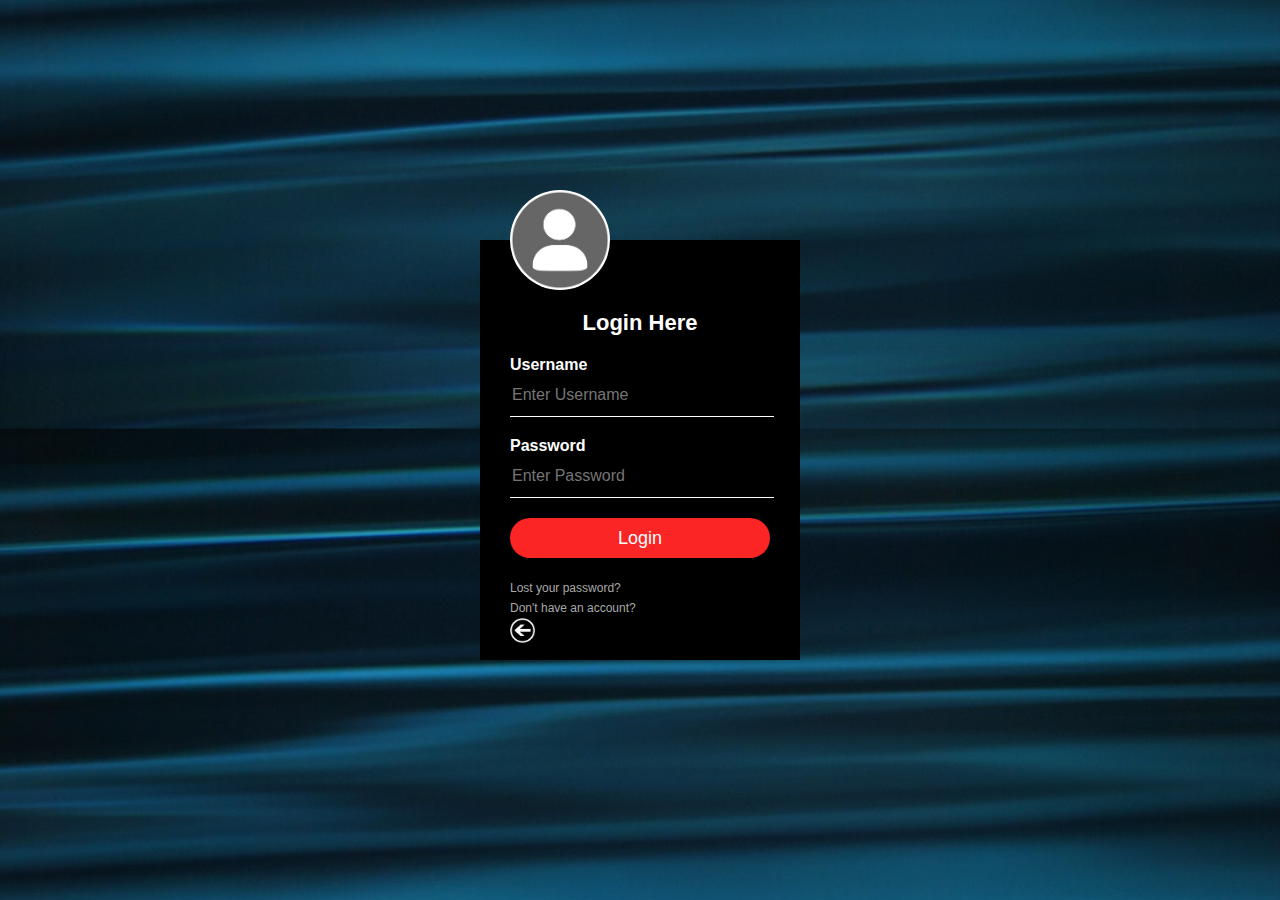
<file: Nyerő_páros/login.html>
<!DOCTYPE html>
<html lang="en">
<head>
    <meta charset="UTF-8">
    <title>Login</title>
    <link rel="stylesheet" type="text/css" href="style.css">

</head>
<body>
<div class="loginbox">
    <img src="avatar.png" class="avatar">
    <h1>Login Here</h1>
    <form>
        <p>Username</p>
        <input type="text" name="" placeholder="Enter Username">
        <p>Password</p>
        <input type="password" name="" placeholder="Enter Password">
        <input type="submit" name="" value="Login">
        <a href="#">Lost your password?</a><br>
        <a href="#">Don't have an account?</a><br>
        <a href="05.html"><img src="metro-back-button-icon_299485.jpg" width="25"></a>
    </form>
</div>
</body>
</html>
</file>
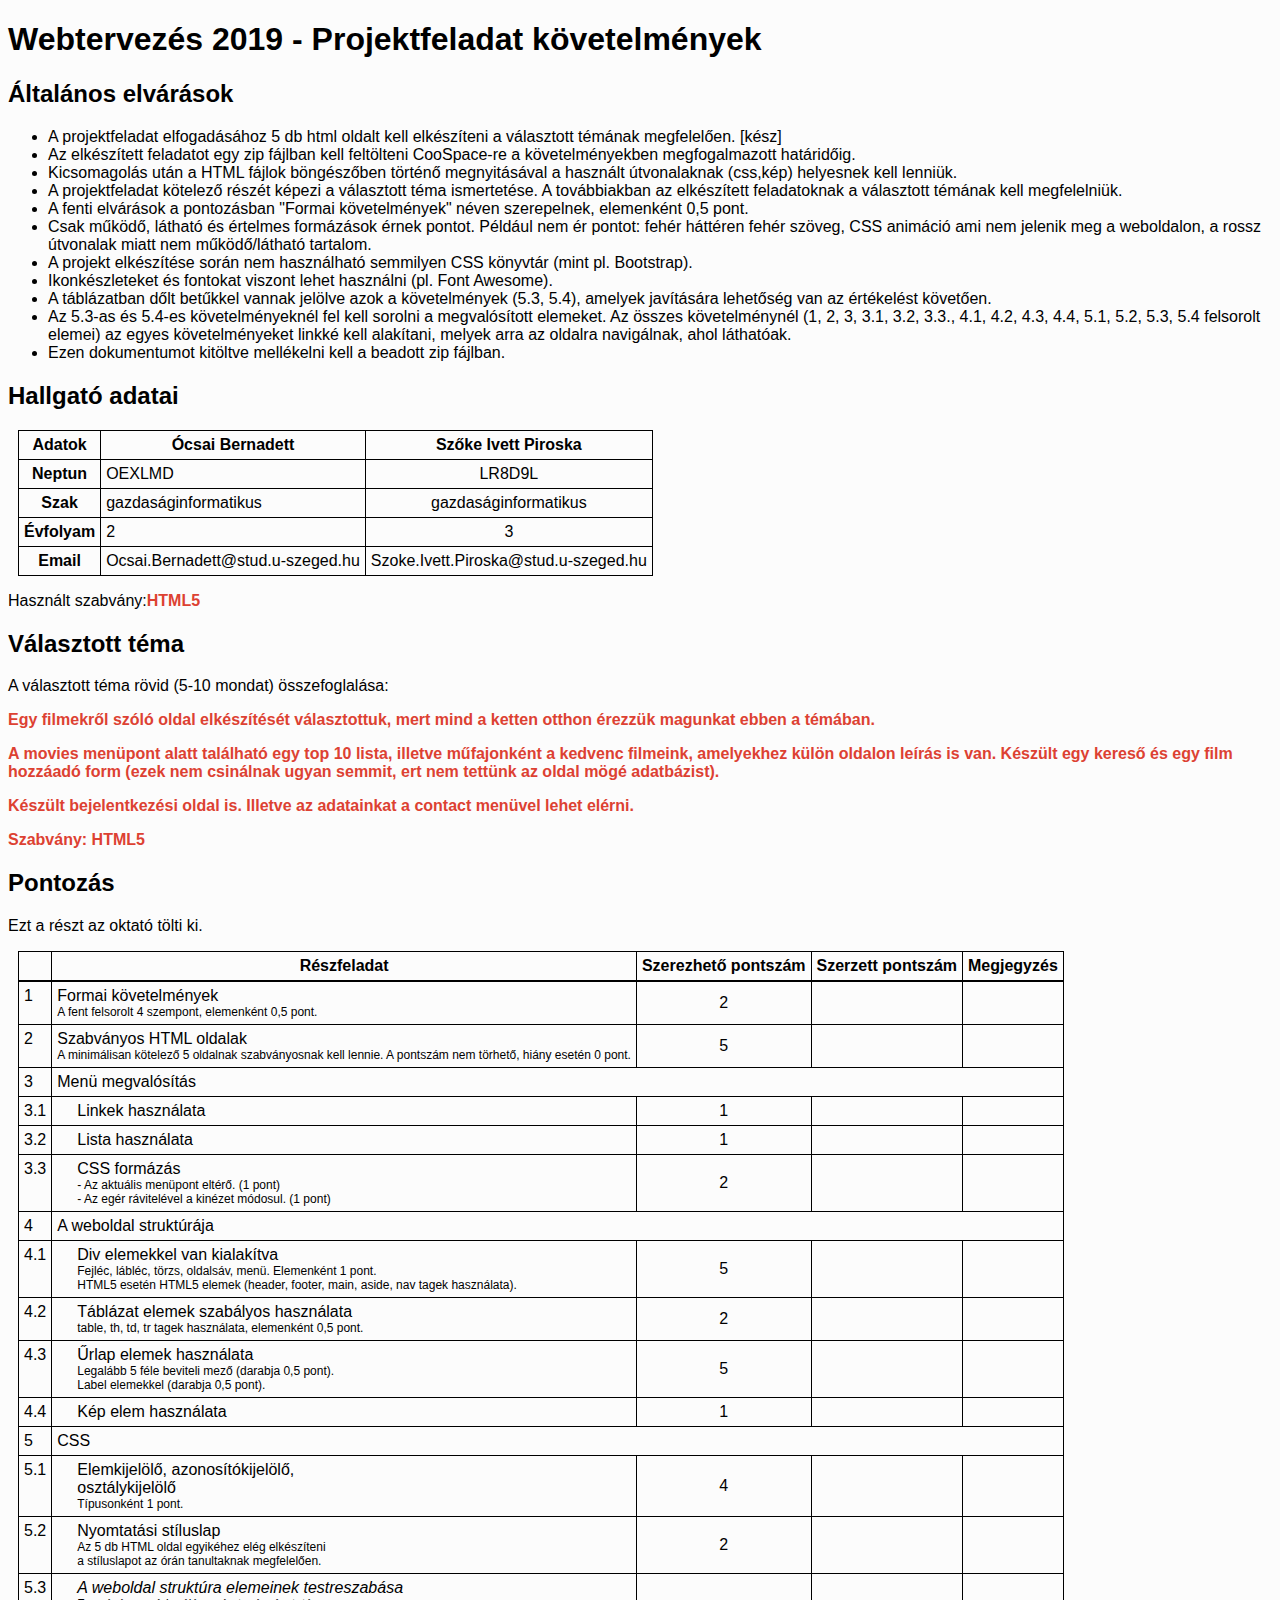
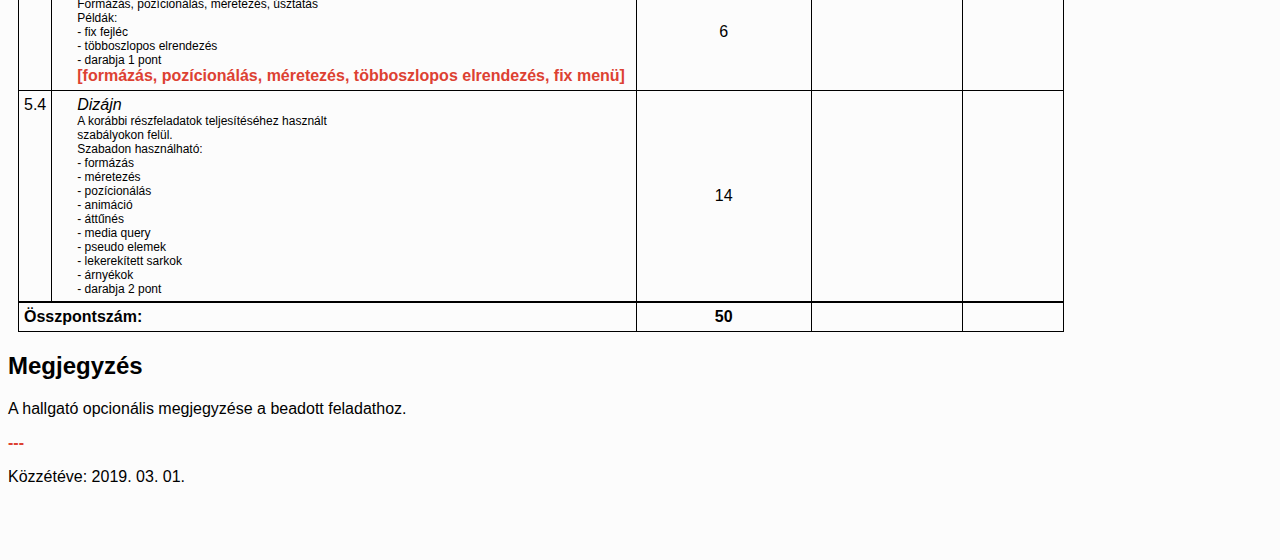
<file: Nyerő_páros/projektle+¡r+_s.html>
<!DOCTYPE html>
<html>
<head>
    <meta charset="utf-8">
    <title>Webtervezés 2019 - Projektfeladat</title>
    <style type="text/css">
        body {
            font-family: "Segoe UI",Arial,sans-serif;
            background-color: #fcfcfc;
            font-size:16px;
            padding-bottom:50px;
        }
        table,td,th {
            border-collapse: collapse;
        }
        th,td {
            border: 1px solid #000000;
            padding:5px;
        }
        table {
            margin:10px;
        }
        td:first-child {
            /*font-weight:bold;*/
            vertical-align: top;
        }
        .stfill {
            font-weight:bold;
            color:#DD4132;
        }
        .sum {
            border-top:2px solid #000000;
        }
        .sum td {
            font-weight:bold;
        }
        .task {
            /*font-weight:bold;*/
        }
        .subtask {
            padding-left:25px;
        }
        .note {
            font-size:12px;
            display:block;
        }
        tr.sum>td:nth-child(2),
        td:nth-child(3),
        td:nth-child(4) {
            text-align: center;
        }
        tr.header {
            border-bottom: 2px solid #000000;
        }
        .example {
            font-style: italic;
            color:grey;
        }
    </style>
</head>
<body>
<h1>Webtervezés 2019 - Projektfeladat követelmények</h1>
<div>
    <h2>Általános elvárások</h2>
    <ul>
        <li>A projektfeladat elfogadásához 5 db html oldalt kell elkészíteni a választott témának megfelelően. [kész]</li>
        <li>Az elkészített feladatot egy zip fájlban kell feltölteni CooSpace-re a követelményekben megfogalmazott határidőig.</li>
        <li>Kicsomagolás után a HTML fájlok böngészőben történő megnyitásával a használt útvonalaknak (css,kép) helyesnek kell lenniük.</li>
        <li>A projektfeladat kötelező részét képezi a választott téma ismertetése. A továbbiakban az elkészített feladatoknak a választott témának kell megfelelniük.</li>
        <li>A fenti elvárások a pontozásban "Formai követelmények" néven szerepelnek, elemenként 0,5 pont.</li>
        <li>Csak működő, látható és értelmes formázások érnek pontot. Például nem ér pontot: fehér háttéren fehér szöveg, CSS animáció ami nem jelenik meg a weboldalon, a rossz útvonalak miatt nem működő/látható tartalom.</li>
        <li>A projekt elkészítése során nem használható semmilyen CSS könyvtár (mint pl. Bootstrap).</li>
        <li>Ikonkészleteket és fontokat viszont lehet használni (pl. Font Awesome).</li>
        <li>A táblázatban dőlt betűkkel vannak jelölve azok a követelmények (5.3, 5.4), amelyek javítására lehetőség van az értékelést követően.</li>
        <li>Az 5.3-as és 5.4-es követelményeknél fel kell sorolni a megvalósított elemeket. Az összes követelménynél (1, 2, 3, 3.1, 3.2, 3.3., 4.1, 4.2, 4.3, 4.4, 5.1, 5.2, 5.3, 5.4 felsorolt elemei) az egyes követelményeket linkké kell alakítani, melyek arra az oldalra navigálnak, ahol láthatóak.</li>
        <li>Ezen dokumentumot kitöltve mellékelni kell a beadott zip fájlban.</li>
    </ul>
</div>
<div>
    <h2>Hallgató adatai</h2>
    <table>
        <tr>
            <th>Adatok</th>
            <th>Ócsai Bernadett</th>
            <th>Szőke Ivett Piroska</th>
        </tr>
        <tr>
            <th>Neptun</th>
            <td>OEXLMD</td>
            <td>LR8D9L</td>
        </tr>
        <tr>
            <th>Szak</th>
            <td>gazdaságinformatikus</td>
            <td>gazdaságinformatikus</td>
        </tr>
        <tr>
            <th>Évfolyam</th>
            <td>2</td>
            <td>3</td>
        </tr>
        <tr>
            <th>Email</th>
            <td>Ocsai.Bernadett@stud.u-szeged.hu</td>
            <td>Szoke.Ivett.Piroska@stud.u-szeged.hu</td>
        </tr>

    </table>
    <p>Használt szabvány:<span class="stfill">HTML5</span> </p>
</div>
<div>
    <h2>Választott téma</h2>
    <p>A választott téma rövid (5-10 mondat) összefoglalása:</p>
        <span class="stfill"><p>Egy filmekről szóló oldal elkészítését választottuk, mert mind a ketten otthon érezzük magunkat ebben a témában.</p>
    <p>A movies menüpont alatt található egy top 10 lista, illetve műfajonként a kedvenc filmeink, amelyekhez külön oldalon leírás is van. Készült egy kereső és egy film hozzáadó form (ezek nem csinálnak ugyan semmit, ert nem tettünk az oldal mögé adatbázist).</p>
    <p>Készült bejelentkezési oldal is. Illetve az adatainkat a contact menüvel lehet elérni.</p>
    <p>Szabvány: HTML5</p></span>
    </p>
</div>
<div>
    <h2>Pontozás</h2>
    <p>
        Ezt a részt az oktató tölti ki.
    </p>
    <table>
        <tr class="header">
            <th>

            </th>
            <th>
                Részfeladat
            </th>
            <th>
                Szerezhető pontszám
            </th>
            <th>
                Szerzett pontszám
            </th>
            <th>
                Megjegyzés
            </th>
        </tr>
        <tr>
            <td>1</td>
            <td>
                Formai követelmények
                <span class="note">A fent felsorolt 4 szempont, elemenként 0,5 pont.</span>
            </td>
            <td>2</td><td></td><td></td>
        </tr>
        <tr>
            <td>2</td>
            <td class="task">
                Szabványos HTML oldalak
                <span class="note">A minimálisan kötelező 5 oldalnak szabványosnak kell lennie. A pontszám nem törhető, hiány esetén 0 pont. </span>
            </td>
            <td>5</td><td></td><td></td>
        </tr>
        <tr>
            <td>3</td>
            <td class="task" colspan="99">
                Menü megvalósítás
            </td>
        </tr>
        <tr>
            <td>3.1</td>
            <td class="subtask">
                Linkek használata
            </td>
            <td>1</td><td></td><td></td>
        </tr>
        <tr>
            <td>3.2</td>
            <td class="subtask">
                Lista használata
            </td>
            <td>1</td><td></td><td></td>
        </tr>
        <tr>
            <td>3.3</td>
            <td class="subtask">
                CSS formázás
                <span class="note">- Az aktuális menüpont eltérő. (1 pont)</span>
                <span class="note">- Az egér rávitelével a kinézet módosul. (1 pont)</span>
            </td>
            <td>2</td><td></td><td></td>
        </tr>
        <tr>
            <td>4</td>
            <td class="task" colspan="99">
                A weboldal struktúrája
            </td>
        </tr>
        <tr>
            <td>4.1</td>
            <td class="subtask">
                Div elemekkel van kialakítva
                <span class="note">Fejléc, lábléc, törzs, oldalsáv, menü. Elemenként 1 pont. </span>
                <span class="note">HTML5 esetén HTML5 elemek (header, footer, main, aside, nav tagek használata).</span>
            </td>
            <td>5</td><td></td><td></td>
        </tr>
        <tr>
            <td>4.2</td>
            <td class="subtask">
                Táblázat elemek szabályos használata
                <span class="note">table, th, td, tr tagek használata, elemenként 0,5 pont.</span>
            </td>
            <td>2</td><td></td><td></td>
        </tr>
        <tr>
            <td>4.3</td>
            <td class="subtask">
                Űrlap elemek használata
                <span class="note">Legalább 5 féle beviteli mező (darabja 0,5 pont).</span>
                <span class="note">Label elemekkel (darabja 0,5 pont).</span>
            </td>
            <td>5</td><td></td><td></td>
        </tr>
        <tr>
            <td>4.4</td>
            <td class="subtask">
                Kép elem használata
            </td>
            <td>1</td><td></td><td></td>
        </tr>
        <tr>
            <td>5</td>
            <td class="task" colspan="99">
                CSS
            </td>
        </tr>
        <tr>
            <td>5.1</td>
            <td class="subtask">
                Elemkijelölő, azonosítókijelölő, <br>osztálykijelölő
                <span class="note">Típusonként 1 pont.</span>
            </td>
            <td>4</td><td></td><td></td>
        </tr>
        <tr>
            <td>5.2</td>
            <td class="subtask">
                Nyomtatási stíluslap
                <span class="note">Az 5 db HTML oldal egyikéhez elég elkészíteni <br>a stíluslapot az órán tanultaknak megfelelően.</span>
            </td>
            <td>2</td><td></td><td></td>
        </tr>
        <tr>
            <td>5.3</td>
            <td class="subtask">
                <i>A weboldal struktúra elemeinek testreszabása</i>
                <span class="note">Formázás, pozícionálás, méretezés, úsztatás</span>
                <span class="note">Példák:</span>
                <span class="note">- fix fejléc</span>
                <span class="note">- többoszlopos elrendezés</span>
                <span class="note">- darabja 1 pont</span>
                <span class="stfill">[formázás, pozícionálás, méretezés, többoszlopos elrendezés, fix menü]</span>
            </td>
            <td>6</td><td></td><td></td>
        </tr>
        <tr>
            <td>5.4</td>
            <td class="subtask">
                <i>Dizájn</i>
                <span class="note">A korábbi részfeladatok teljesítéséhez használt <br>szabályokon felül.</span>
                <span class="note">Szabadon használható:</span>
                <span class="note">- formázás</span>
                <span class="note">- méretezés</span>
                <span class="note">- pozícionálás</span>
                <span class="note">- animáció</span>
                <span class="note">- áttűnés</span>
                <span class="note">- media query</span>
                <span class="note">- pseudo elemek</span>
                <span class="note">- lekerekített sarkok</span>
                <span class="note">- árnyékok</span>
                <span class="note">- darabja 2 pont</span>
            </td>
            <td>14</td><td></td><td></td>
        </tr>
        <tr class="sum">
            <td colspan="2">Összpontszám:</td>
            <td>50</td>
            <td></td>
            <td></td>
        </tr>
    </table>
</div>
<div>
    <h2>Megjegyzés</h2>
    <p>A hallgató opcionális megjegyzése a beadott feladathoz.</p>
    <p>
        <span class="stfill">---</span>
    </p>
</div>
<p> Közzétéve: 2019. 03. 01. </p>
</body>
</html>
</file>
<file: Nyerő_páros/style.css>
body{
    margin: 0;
    pedding: 0;
    background: url("2.jpg");
    background-size: cover;
    background-position: center;
    font-family: sans-serif;
}

.loginbox{
    width: 320px;
    height: 420px;
    background: #000000;
    color: #ffffff;
    top: 50%;
    left: 50%;
    position: absolute;
    transform: translate(-50%,-50%);
    box-sizing: border-box;
    padding: 70px 30px;
}
.avatar{
    width: 100px;
    height: 100px;
    border-radius: 50%;
    position: absolute;
    top: -50px;
    left: calc(-50% -50px);
}
h1 {
    margin: 0;
    padding: 0 0 20px;
    text-align: center;
    font-size: 22px;
}
.loginbox p{
    margin: 0;
    padding: 0;
    font-weight: bold;
}
.loginbox input{
    width: 100%;
    margin-bottom: 20px;
}
.loginbox input[type="text"], input[type="password"]{
    border: none;
    border-bottom: 1px solid #ffffff;
    background: transparent;
    outline: none;
    height: 40px;
    color: white;
    font-size: 16px;
}
.loginbox input[type="submit"] {
    border: none;
    outline: none;
    height: 40px;
    background: #fb2525;
    color: white;
    font-size: 18px;
    border-radius: 20px;
}
.loginbox input[type="submit"]:hover{
    cursor: pointer;
    background: #ffc107;
    color: #000000;
}
.loginbox a{
    text-decoration: none;
    font-size: 12px;
    line-height: 20px;
    color:darkgrey;
}

.loginbox a:hover{
    color: #ffc107;
}
#back{
    width: 25px;
}
</file>
